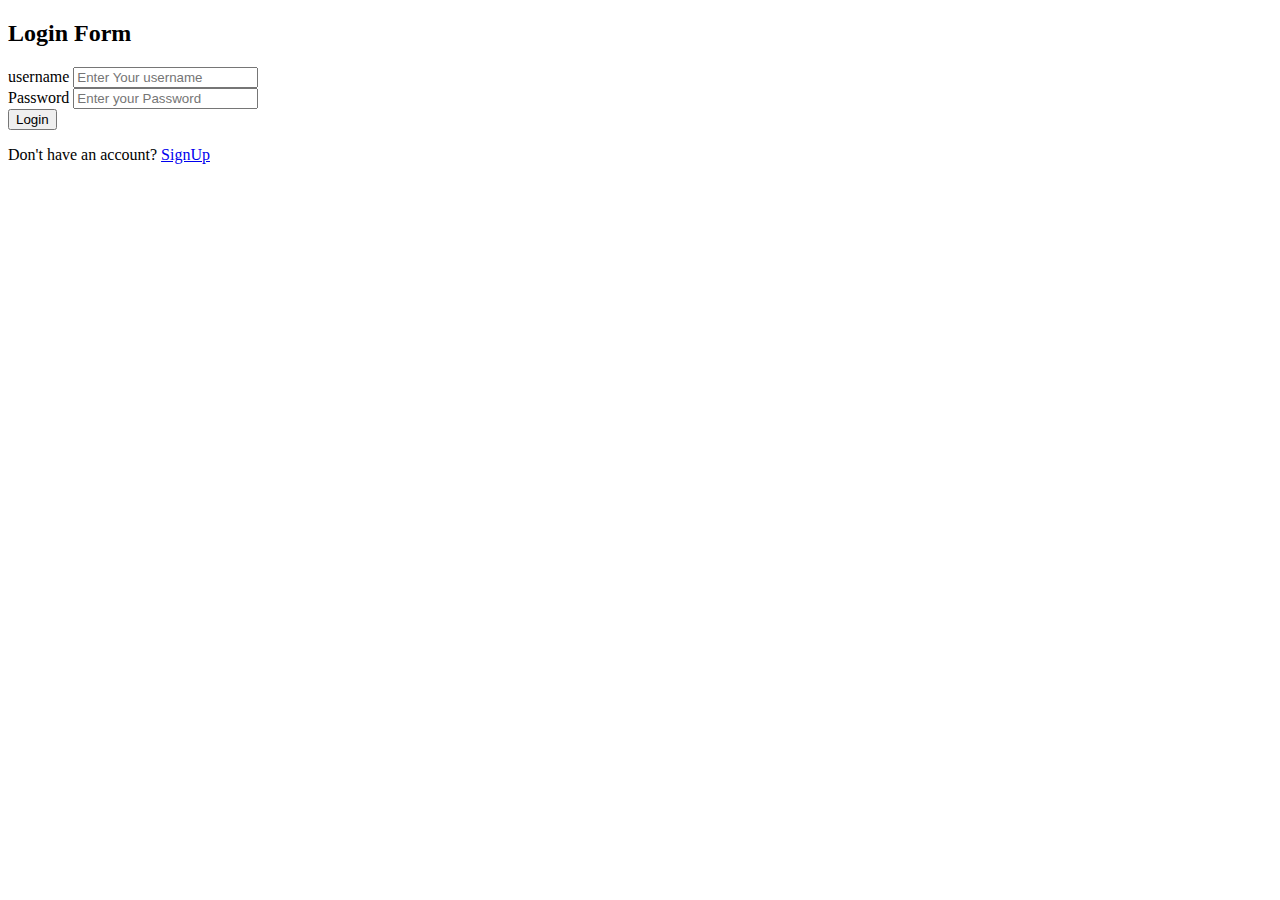
<file: harshitaa m s/login.html>
<!DOCTYPE html>
<html lang="en">
<head>
    <meta charset="UTF-8">
    <meta http-equiv="X-UA-Compatible" content="IE=edge">
    <meta name="viewport" content="width=device-width, initial-scale=1.0">
    <title>Login Page</title>
    <link href="https://cdn.jsdelivr.net/npm/bootstrap@5.3.0-alpha2/dist/css/bootstrap.min.css" rel="stylesheet" integrity="sha384-aFq/bzH65dt+w6FI2ooMVUpc+21e0SRygnTpmBvdBgSdnuTN7QbdgL+OapgHtvPp" crossorigin="anonymous">
    <script src="https://ajax.googleapis.com/ajax/libs/jquery/3.6.3/jquery.min.js"></script>
    <script src="./js/login.js"></script>
</head>
<body>
    <div class="vh-100 d-flex justify-content-center align-items-center ">
        <div class="col-md-5 p-5 shadow-sm border rounded-5 border-primary bg-white">
            <h2 class="text-center mb-4 text-primary">Login Form</h2>
            <div class="mb-3">
            <label for="formControlInput" class="form-label">username</label>
            <input type="text" class="form-control border border-primary" id="uname" placeholder="Enter Your username" required>
        </div>
        <div class="mb-3">
            <label for="formControlInput" class="form-label">Password</label>
            <input type="password" class="form-control border border-primary" id="pwd" placeholder="Enter your Password" required>
        </div>
        <div class="mb-3">
            <div class="d-grid">
                <button class="btn btn-primary" type="submit" id="sub">Login</button>
            </div>
        </div>
        <div class="mt-3">
            <p class="mb-0  text-center">Don't have an account? <a href="./register.html"
                    class="text-primary fw-bold">SignUp</a></p>
        </div>
        </div>
    </div>
</body>
</html>
</file>
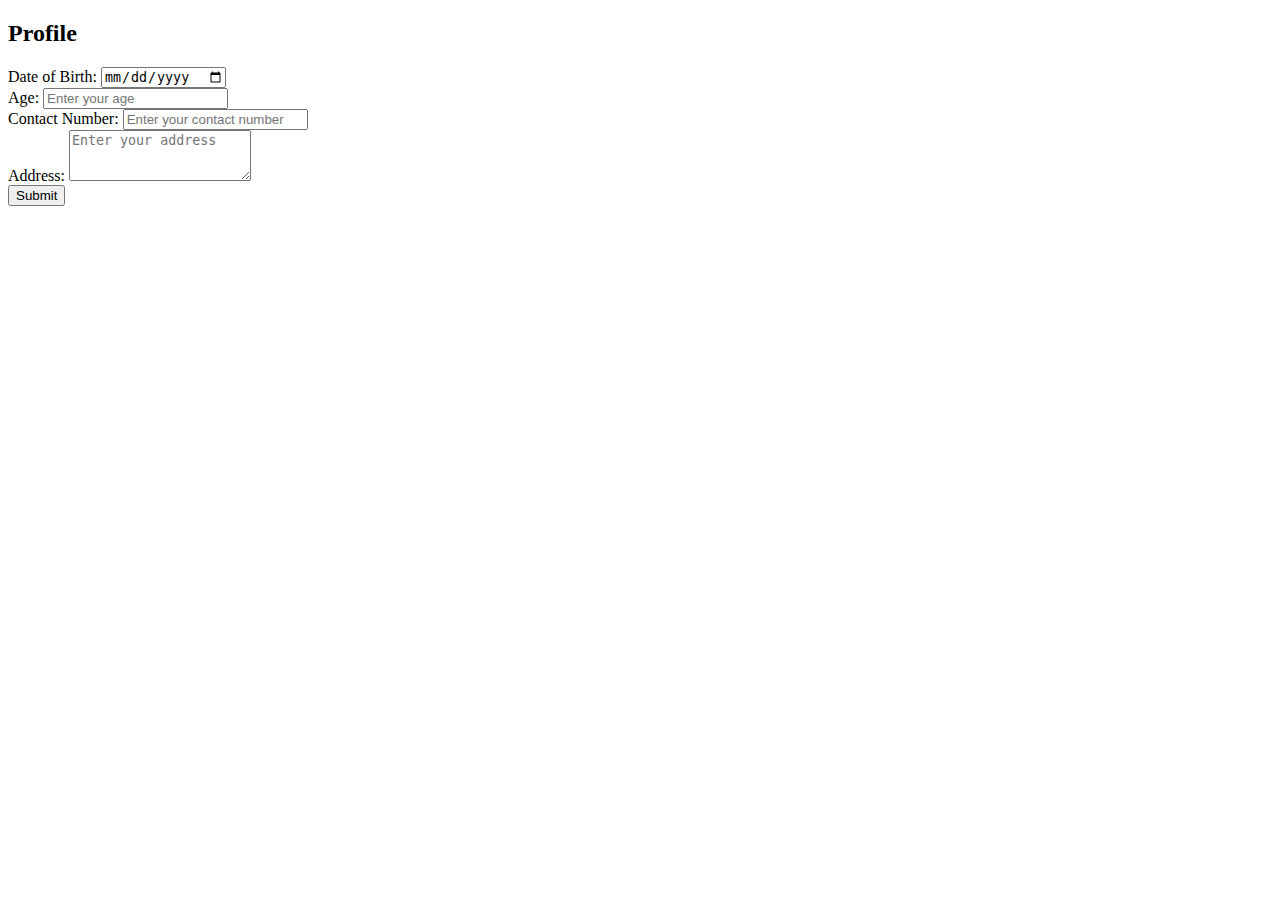
<file: harshitaa m s/profile.html>
<!DOCTYPE html>
<html lang="en">
<head>
    <meta charset="UTF-8">
    <meta http-equiv="X-UA-Compatible" content="IE=edge">
    <meta name="viewport" content="width=device-width, initial-scale=1.0">
    <script src="https://ajax.googleapis.com/ajax/libs/jquery/3.6.3/jquery.min.js"></script>
    <link href="https://cdn.jsdelivr.net/npm/bootstrap@5.3.0-alpha2/dist/css/bootstrap.min.css" rel="stylesheet"
    integrity="sha384-aFq/bzH65dt+w6FI2ooMVUpc+21e0SRygnTpmBvdBgSdnuTN7QbdgL+OapgHtvPp" crossorigin="anonymous">
    <script src="./js/profile.js"></script>
    <title>Document</title>
</head>
<body>
  <div class="vh-100 d-flex justify-content-center align-items-center ">
    <div class="col-md-5 p-5 shadow-sm border rounded-5 border-primary bg-white">
        <h2 class="text-center mb-4 text-primary">Profile</h2>
        <form>
        <div class="mb-3">
              <label for="dob" class="form-label">Date of Birth:</label>
              <input type="date"  class="form-control border border-primary" id="dob" name="dob" onblur="calculateAge()" placeholder="Enter your date of birth" required>
            </div>
            <div class="mb-3">
                <label for="age" class="form-label">Age:</label>
                <input type="number"  class="form-control border border-primary" id="age" name="age" placeholder="Enter your age" readonly>
              </div>
              <div class="mb-3">
                <label for="contact" class="form-label">Contact Number:</label>
                <input type="tel" class="form-control border border-primary" id="contact" name="contact" placeholder="Enter your contact number" required>
              </div>
              <div class="mb-3">
                <label for="address" class="form-label">Address:</label>
                <textarea  class="form-control border border-primary" id="address" name="address" rows="3" placeholder="Enter your address"></textarea>
              </div>
              <button type="submit" id="btn" class="btn btn-primary submit_btn mb-3 w-100">Submit</button>
            </form>
          </div>
        </div>
      </div>
      
</body>
</html>
</file>
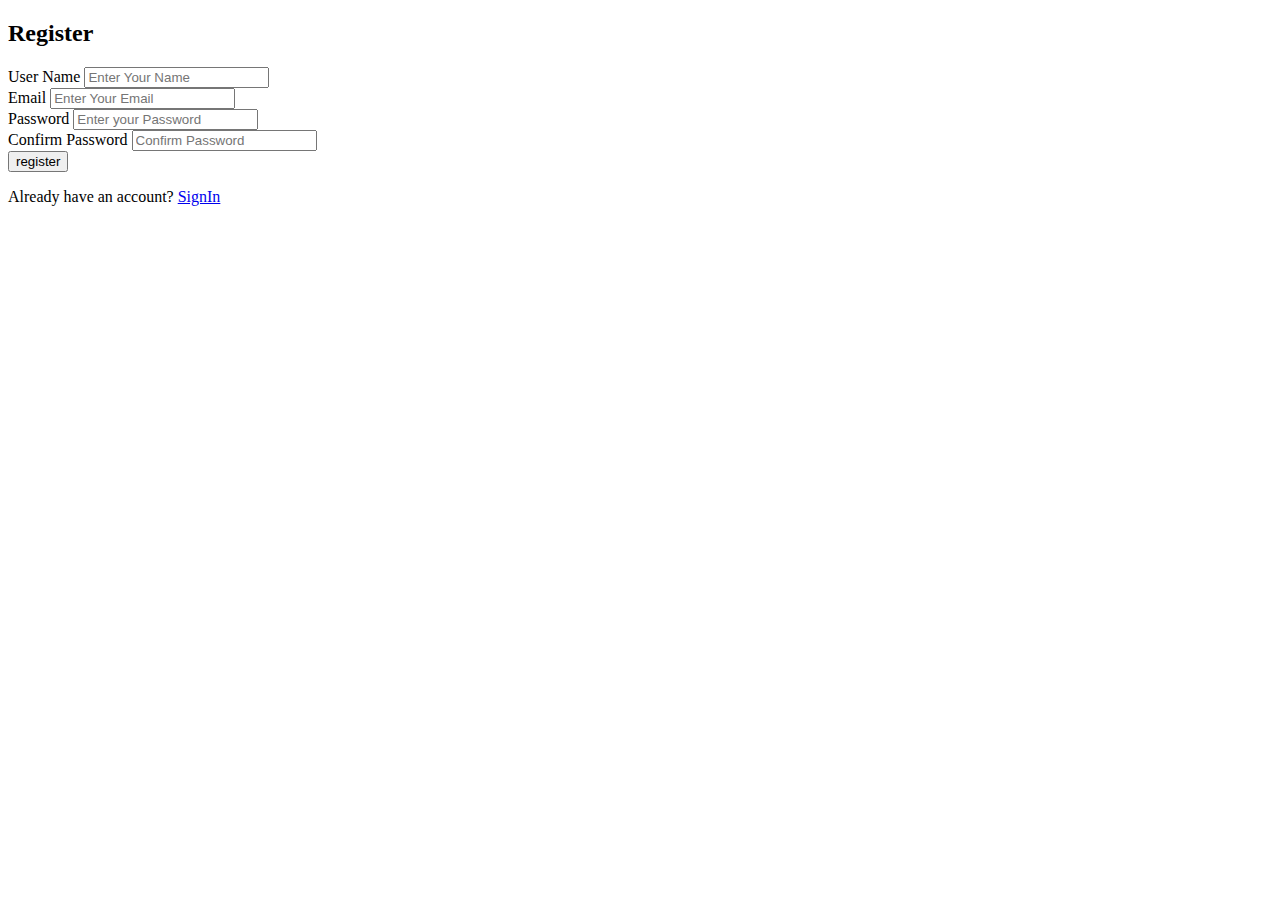
<file: harshitaa m s/register.html>
<!DOCTYPE html>
<html lang="en">
  <head>
    <meta charset="UTF-8" />
    <meta http-equiv="X-UA-Compatible" content="IE=edge" />
    <meta name="viewport" content="width=device-width, initial-scale=1.0" />
    <title>Registration Page</title>
    <link
      href="https://cdn.jsdelivr.net/npm/bootstrap@5.3.0-alpha2/dist/css/bootstrap.min.css"
      rel="stylesheet"
      integrity="sha384-aFq/bzH65dt+w6FI2ooMVUpc+21e0SRygnTpmBvdBgSdnuTN7QbdgL+OapgHtvPp"
      crossorigin="anonymous"
    />
    
    <script src="https://ajax.googleapis.com/ajax/libs/jquery/3.6.3/jquery.min.js"></script>
    <script src="./js/register.js"></script>
  </head>
  <body>
    <div class="vh-100 d-flex justify-content-center align-items-center ">
      <div class="col-md-5 p-5 shadow-sm border rounded-5 border-primary bg-white">
          <h2 class="text-center mb-4 text-primary">Register</h2>
          <form>
            <div class="mb-3">
              <label for="uname" class="form-label">User Name</label>
              <input
                type="text"
                class="form-control border border-primary"
                id="uname"
                placeholder="Enter Your Name"
                required
                oninput="u"
              />
              <span id="u" style="color: red;"></span>
            </div>
            <div class="mb-3">
              <label for="email" class="form-label">Email</label>
              <input
                type="email"
                class="form-control border border-primary"
                id="email"
                placeholder="Enter Your Email"
                required
                oninput="e"
              />
              <span id="ee" style="color: red;"></span>
              
            </div>
            <div class="mb-3">
              <label for="pwd" class="form-label">Password</label>
              <input
                type="password"
                class="form-control border border-primary"
                id="pwd"
                placeholder="Enter your Password"
                required
              />
            </div>
            <div class="mb-3">
              <label for="confirmpwd" class="form-label">Confirm Password</label>
              <input
                type="password"
                class="form-control border border-primary"
                id="confirmpwd"
                placeholder="Confirm Password"
                required
              />
            </div>
            <div class="d-grid">
              <button type="button" class="btn btn-primary"  id="sub">
                register
              </button>
            </div>
            
            <p class="mb-0  text-center">Already have an account? <a href="./login.html"
              class="text-primary fw-bold">SignIn</a></p>
          </form>
        </div>
      </div>
    </div>
  </body>
</html>
</file>
